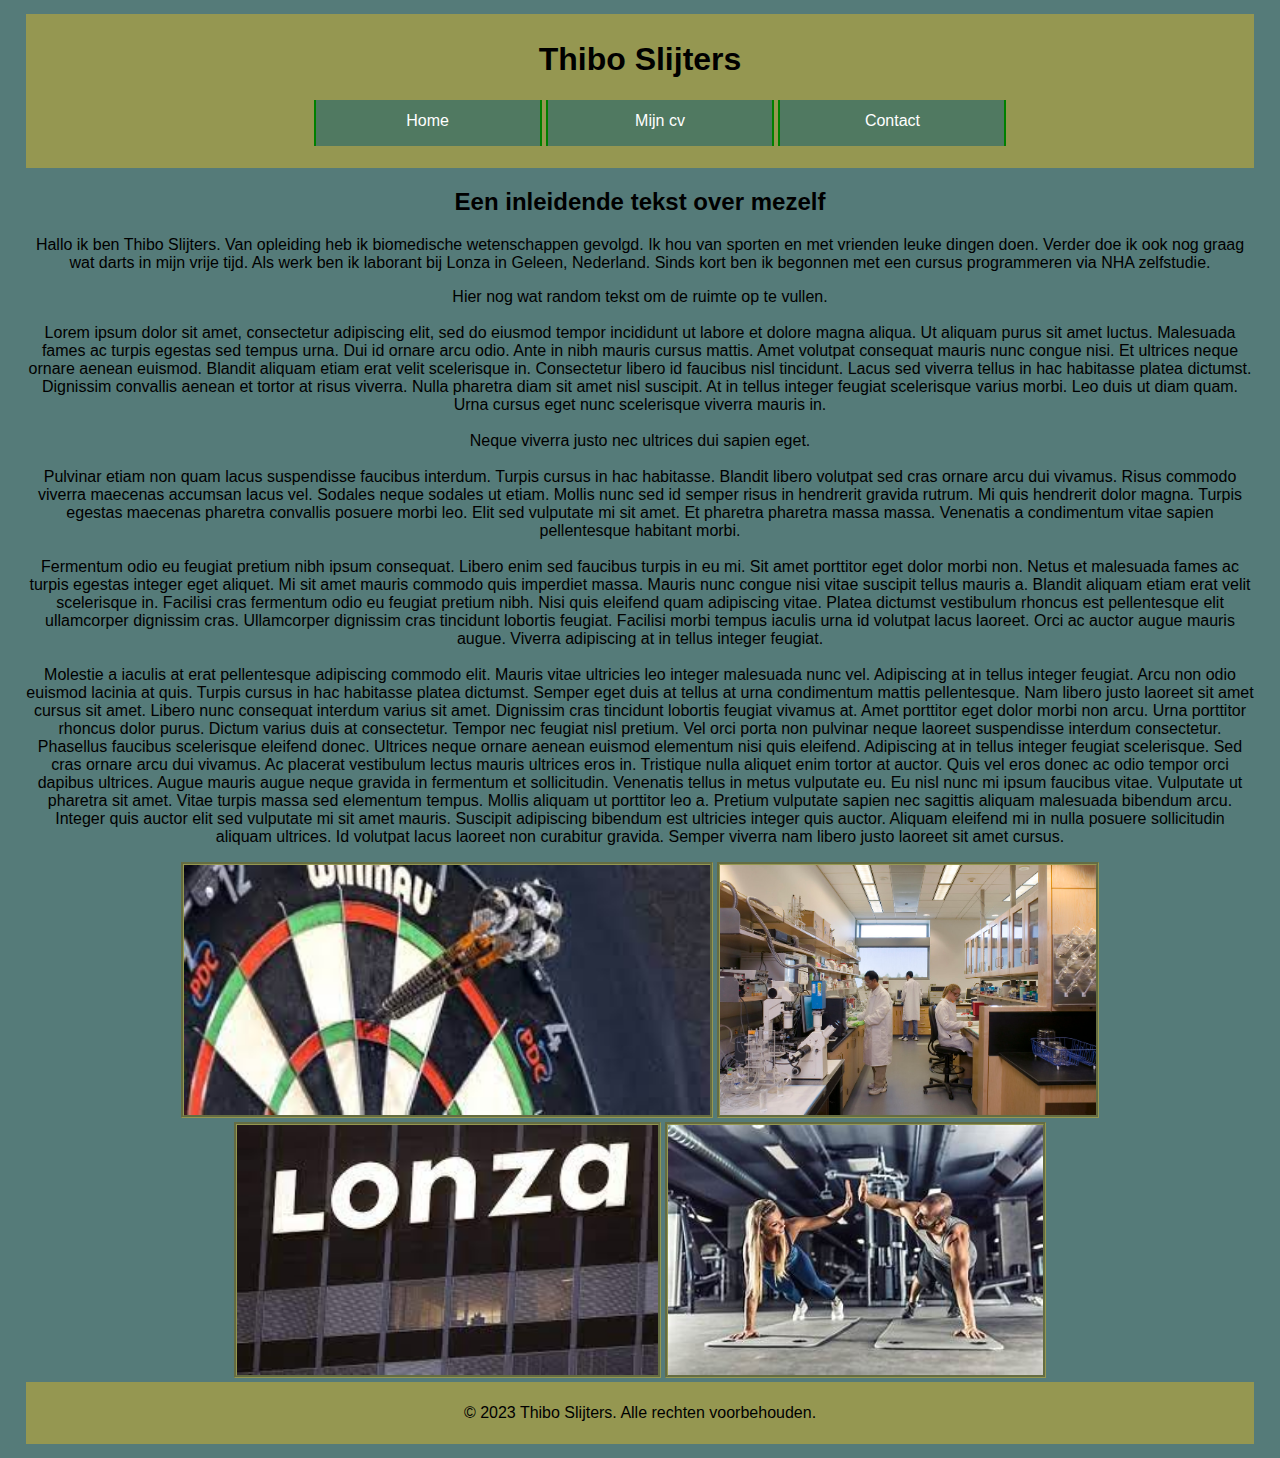
<file: index.html>
<!DOCTYPE html>
<html lang="nl">
    <head>
     <meta charset="utf-8">
     <title>Mijn website</title>
     <link rel="stylesheet" href="stijl.css">
    </head>
    <body>
      <header>
        <h1>Thibo Slijters</h1>
       <ul>
          <li><a href="index.html">Home</a></li>
          <li><a href="mijncv.html">Mijn cv</a></li>
          <li><a href="contact.html">Contact</a></li>
      </ul>
    </header>
    <h2>Een inleidende tekst over mezelf</h2>
    <p>Hallo ik ben Thibo Slijters. Van opleiding heb ik biomedische wetenschappen gevolgd. 
        Ik hou van sporten en met vrienden leuke dingen doen. Verder doe ik ook nog graag wat darts in mijn vrije tijd. 
        Als werk ben ik laborant bij Lonza in Geleen, Nederland. 
        Sinds kort ben ik begonnen met een cursus programmeren via NHA zelfstudie.</p>
     <p> Hier nog wat random tekst om de ruimte op te vullen.<br><br> Lorem ipsum dolor sit amet, consectetur adipiscing elit, sed do eiusmod tempor incididunt ut labore et dolore magna aliqua. Ut aliquam purus sit amet luctus. Malesuada fames ac turpis egestas sed tempus urna. Dui id ornare arcu odio. Ante in nibh mauris cursus mattis. Amet volutpat consequat mauris nunc congue nisi. Et ultrices neque ornare aenean euismod. Blandit aliquam etiam erat velit scelerisque in. Consectetur libero id faucibus nisl tincidunt. Lacus sed viverra tellus in hac habitasse platea dictumst. Dignissim convallis aenean et tortor at risus viverra. Nulla pharetra diam sit amet nisl suscipit. At in tellus integer feugiat scelerisque varius morbi. Leo duis ut diam quam.

        Urna cursus eget nunc scelerisque viverra mauris in.<br><br> Neque viverra justo nec ultrices dui sapien eget. <br><br> Pulvinar etiam non quam lacus suspendisse faucibus interdum. Turpis cursus in hac habitasse. Blandit libero volutpat sed cras ornare arcu dui vivamus. Risus commodo viverra maecenas accumsan lacus vel. Sodales neque sodales ut etiam. Mollis nunc sed id semper risus in hendrerit gravida rutrum. Mi quis hendrerit dolor magna. Turpis egestas maecenas pharetra convallis posuere morbi leo. Elit sed vulputate mi sit amet. Et pharetra pharetra massa massa.
        
        Venenatis a condimentum vitae sapien pellentesque habitant morbi.<br><br> Fermentum odio eu feugiat pretium nibh ipsum consequat. Libero enim sed faucibus turpis in eu mi. Sit amet porttitor eget dolor morbi non. Netus et malesuada fames ac turpis egestas integer eget aliquet. Mi sit amet mauris commodo quis imperdiet massa. Mauris nunc congue nisi vitae suscipit tellus mauris a. Blandit aliquam etiam erat velit scelerisque in. Facilisi cras fermentum odio eu feugiat pretium nibh. Nisi quis eleifend quam adipiscing vitae. Platea dictumst vestibulum rhoncus est pellentesque elit ullamcorper dignissim cras. Ullamcorper dignissim cras tincidunt lobortis feugiat. Facilisi morbi tempus iaculis urna id volutpat lacus laoreet. Orci ac auctor augue mauris augue.
        
        Viverra adipiscing at in tellus integer feugiat.<br><br> Molestie a iaculis at erat pellentesque adipiscing commodo elit. Mauris vitae ultricies leo integer malesuada nunc vel. Adipiscing at in tellus integer feugiat. Arcu non odio euismod lacinia at quis. Turpis cursus in hac habitasse platea dictumst. Semper eget duis at tellus at urna condimentum mattis pellentesque. Nam libero justo laoreet sit amet cursus sit amet. Libero nunc consequat interdum varius sit amet. Dignissim cras tincidunt lobortis feugiat vivamus at. Amet porttitor eget dolor morbi non arcu. Urna porttitor rhoncus dolor purus. Dictum varius duis at consectetur. Tempor nec feugiat nisl pretium.
        
        Vel orci porta non pulvinar neque laoreet suspendisse interdum consectetur. Phasellus faucibus scelerisque eleifend donec. Ultrices neque ornare aenean euismod elementum nisi quis eleifend. Adipiscing at in tellus integer feugiat scelerisque. Sed cras ornare arcu dui vivamus. Ac placerat vestibulum lectus mauris ultrices eros in. Tristique nulla aliquet enim tortor at auctor. Quis vel eros donec ac odio tempor orci dapibus ultrices. Augue mauris augue neque gravida in fermentum et sollicitudin. Venenatis tellus in metus vulputate eu. Eu nisl nunc mi ipsum faucibus vitae. Vulputate ut pharetra sit amet. Vitae turpis massa sed elementum tempus. Mollis aliquam ut porttitor leo a. Pretium vulputate sapien nec sagittis aliquam malesuada bibendum arcu. Integer quis auctor elit sed vulputate mi sit amet mauris. Suscipit adipiscing bibendum est ultricies integer quis auctor. Aliquam eleifend mi in nulla posuere sollicitudin aliquam ultrices. Id volutpat lacus laoreet non curabitur gravida. Semper viverra nam libero justo laoreet sit amet cursus.</p>   
    <img src="afbeeldingen/Darts.jpeg" height="250" title="Een foto van mijn hobby" alt="een foto van een dartsblok">
    <img src="afbeeldingen/laboratorium.jpg" height="250" title="Een foto van een laboratorium" alt="een foto van een laboratorium">
    <img src="afbeeldingen/lonza.jpeg" height="250" title="Een foto van mijn werk" alt="Een foto van mijn werk">
    <img src="afbeeldingen/fitness.jpeg" height="250" title="Fitness" alt="Fitness">
      <footer>
        <p>&copy; 2023 Thibo Slijters. Alle rechten voorbehouden.</p>
      </footer>
    </body>
</html>
</file>
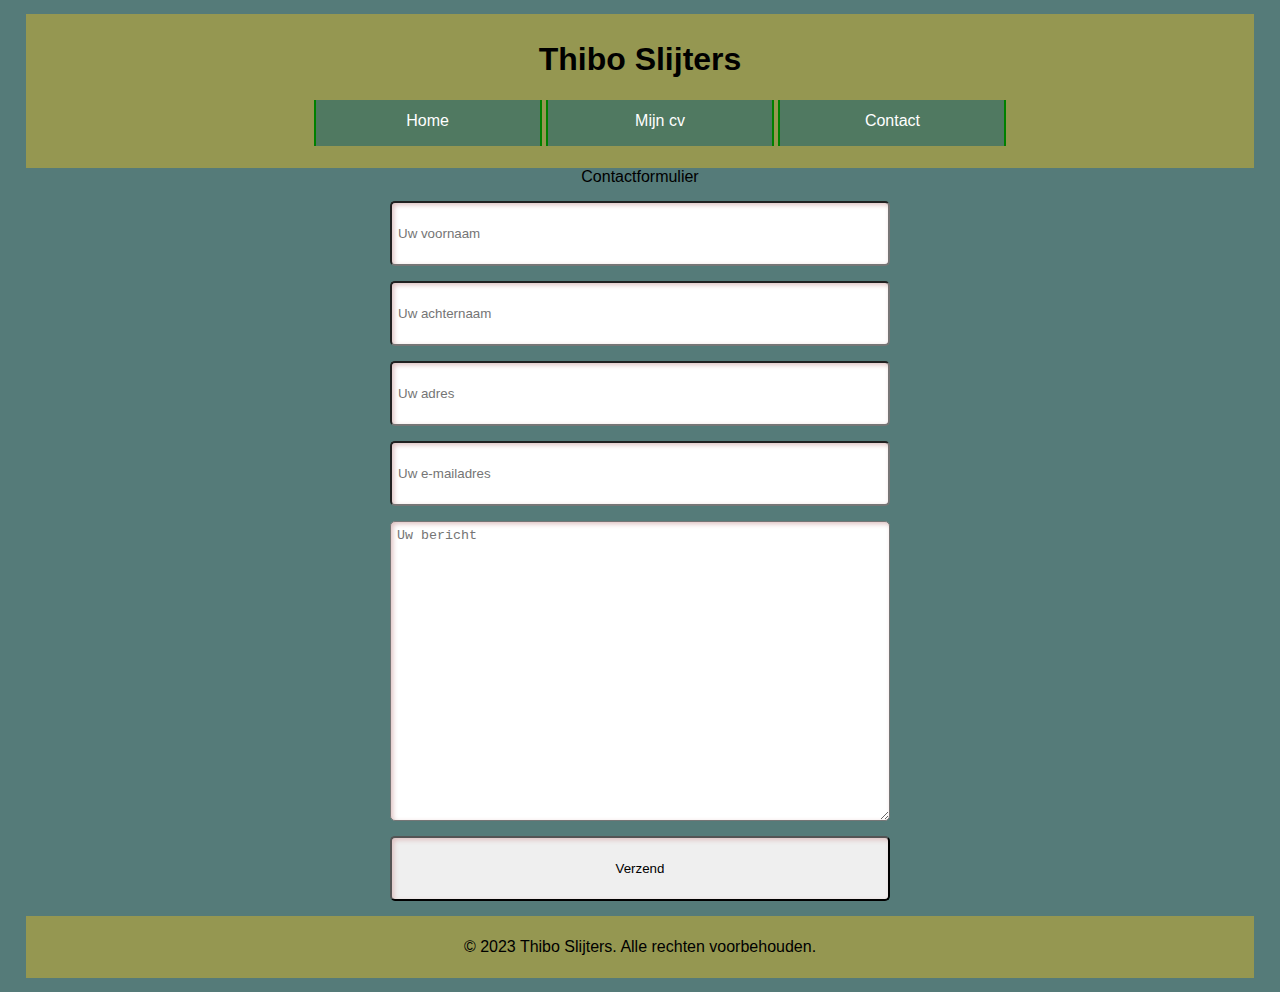
<file: contact.html>
<!DOCTYPE html>
<html lang="nl">
    <head>
     <meta charset="utf-8">
     <title>Mijn website</title>
     <link rel="stylesheet" href="stijl.css">
    </head>
    <body>
      <header>
        <h1>Thibo Slijters</h1>
       <ul>
          <li><a href="index.html">Home</a></li>
          <li><a href="mijncv.html">Mijn cv</a></li>
          <li><a href="contact.html">Contact</a></li>
      </ul>
    </header>
    <form> Contactformulier
        <input type="text" placeholder="Uw voornaam">
        <input type="text" placeholder="Uw achternaam">
        <input type="text" placeholder="Uw adres">
        <input type="email" placeholder="Uw e-mailadres">
        <textarea placeholder="Uw bericht"></textarea>
        <button>Verzend</button>
        </form>
      <footer>
        <p>&copy; 2023 Thibo Slijters. Alle rechten voorbehouden.</p>
      </footer>
    </body>
</html>
</file>
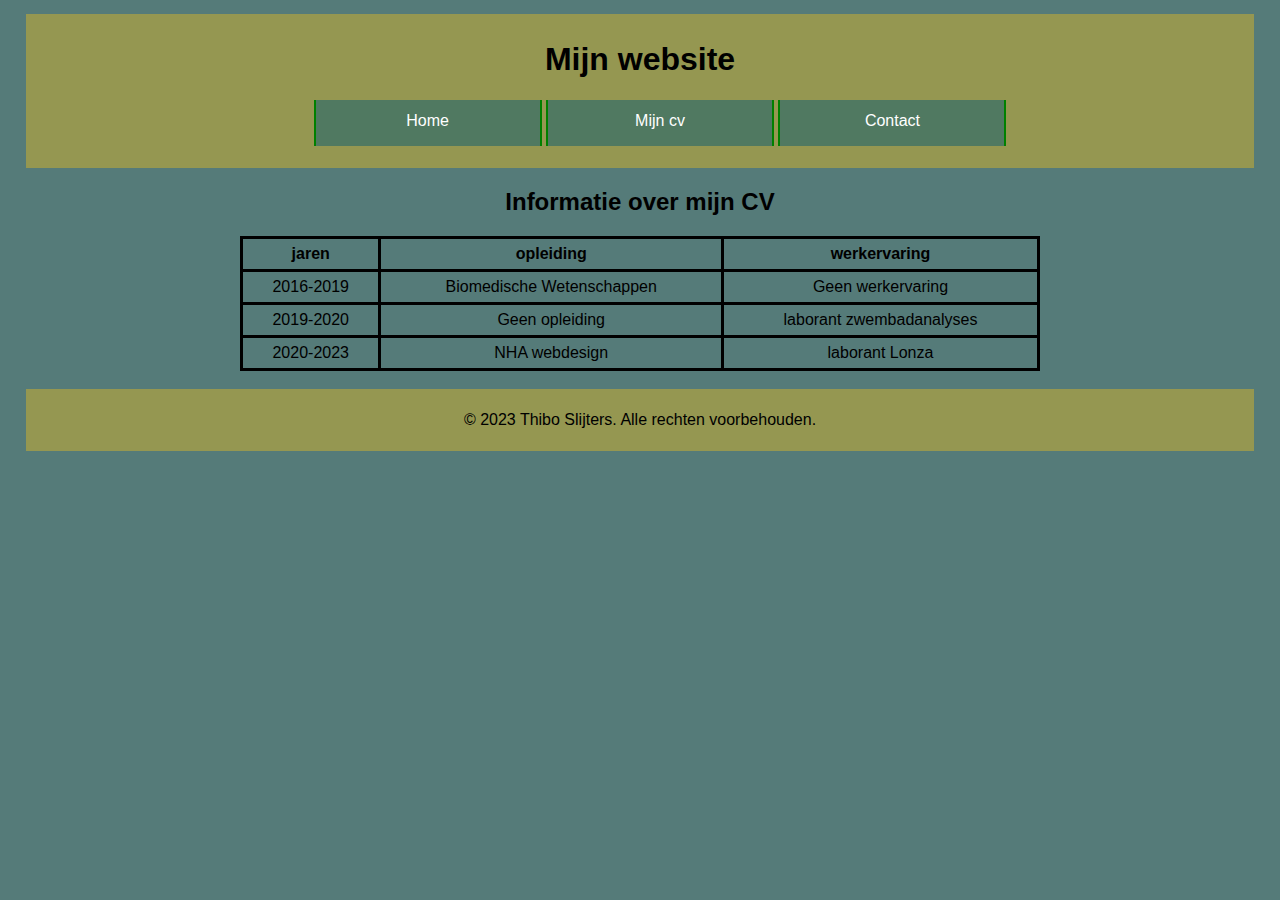
<file: mijncv.html>
<!DOCTYPE html>
<html lang="nl">
    <head>
     <meta charset="utf-8">
     <title>Mijn website</title>
     <link rel="stylesheet" href="stijl.css">
    </head>
    <body>
      <header>
        <h1>Mijn website</h1>
       <ul>
          <li><a href="index.html">Home</a></li>
          <li><a href="mijncv.html">Mijn cv</a></li>
          <li><a href="contact.html">Contact</a></li>
      </ul>
    </header>
    <h2>Informatie over mijn CV</h2>
    <table class="informatie">
     <tr>
      <th>jaren</th>
      <th>opleiding</th>
      <th>werkervaring</th>
     </tr>
     <tr>
      <td>2016-2019</td>
      <td>Biomedische Wetenschappen</td>
      <td>Geen werkervaring</td>
     </tr>
     <tr>
      <td>2019-2020</td>
      <td>Geen opleiding</td>
      <td>laborant zwembadanalyses</td>
    </tr>
     <tr>
      <td>2020-2023</td>
      <td>NHA webdesign</td>
      <td>laborant Lonza</td>
     </tr>
    </table><br>
      <footer>
        <p>&copy; 2023 Thibo Slijters. Alle rechten voorbehouden.</p>
      </footer>
    </body>
</html>
</file>
<file: stijl.css>
body{
     font-family: Verdana, Geneva, Tahoma, sans-serif;
     background-color: rgba(83, 121, 119, 0.99);
     text-align: center;
     margin-left: 20px;
     margin-right: 20px;
     padding: 6px;
    }
header{
    background-color: rgba(196, 172, 51, 0.581);
    padding: 6px;
    }
footer{
    background-color: rgba(196, 172, 51, 0.581);
    padding: 6px;
}
ul a{
    color: white;
    text-decoration: dashed;
}
li{
    display: inline-block;
    height: 22px; ;
    width: 200px;
    padding: 12px ;
    text-align: center;
    color:white;
    border-left: 2px solid green;
    border-right: 2px solid green;
    background-color: rgb(80, 121, 97);
}
li:hover{
   background-color: yellowgreen; 
   border-style: none ;
}
img{
    border-style: groove;
    border-color: rgba(196, 172, 51, 0.581);
}
table{
    border-collapse: collapse;
    width: 800px;
    border: 2px;
    border-width: 2px;
}
table, th, td{
    border: 3px solid;
    padding: 6px;
    align-items: center;
    margin-left: auto;
    margin-right: auto;
}
input[type="text"], input[type="email"], textarea, button{
    display: block;
    margin: 15px 5px;
    width: 500px;
    height: 65px;
    box-sizing: border-box;
    border-radius: 5px;
    box-shadow: inset 2px 2px 5px rgb(222, 192, 192);
    margin-left: auto;
    margin-right: auto;
    padding: 6px;
    }
textarea{
height: 300px;
}
button:active{
    background-color: rgb(144, 164, 238);
    color: blue;
    border-radius: 8px;
    box-shadow: inset 5px 5px 5px rgb(45, 113, 45);
    }
</file>
